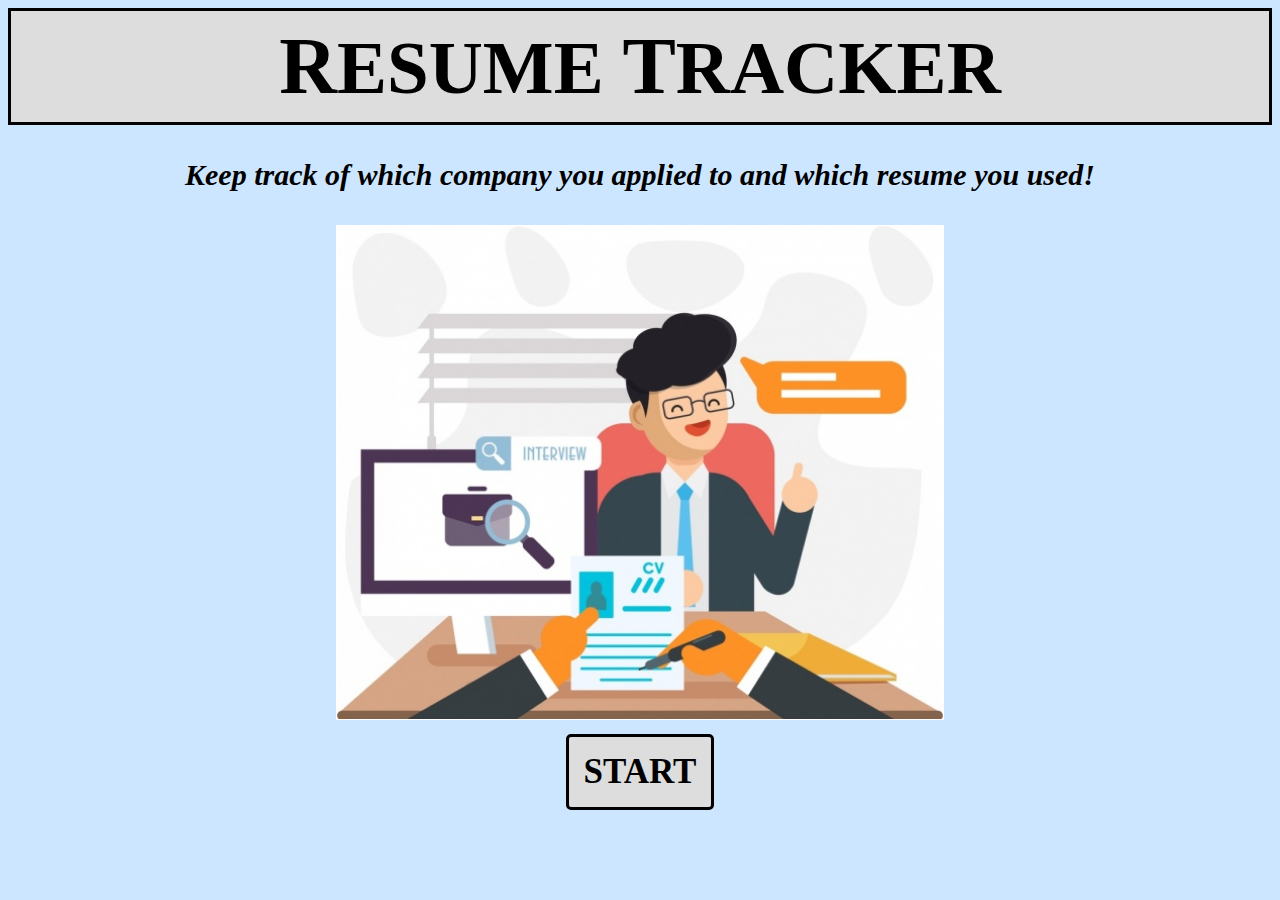
<file: index.html>
<!DOCTYPE html>
<html lang="en" dir="ltr">
    <head>
        <meta charset="utf-8">
        <title>Resume Tracker</title>
        <link href="index.css" rel="stylesheet" type="text/css" />
        <script src="index.js"></script>
    </head>
    <body>
        <!-- Resume Tracker Title -->
        <div class="title">
            <span class = "firstLetter">R</span>ESUME <span class ="firstLetter">T</span>RACKER
        </div>
        <br>
        <div class="desc">
            Keep track of which company you applied to and which resume you used!
        </div>
        <br>
        <!-- Resume Tracker image -->
        <img id="interview" src="interview.jpg" alt="Job Interview">
        <br>
        <!-- Start Button -->
        <div id="start">START</div>
        <br><br>

        <form action="results.html" method="post">

            <!-- Job Application Tracker div -->
            <div class="outerDiv" id="jat"> JOB APPLICATION TRACKER
                <hr>
                <div class="resumeField">Position:
                  <input type="text" class="track" placeholder="Job Position" id="position">
                  Company:
                  <input type="text" class="track" placeholder="Company Name" id="company">
                  Date:
                  <input type="date" name="date" class="track">
                  <hr>
                  Resume Version:
                  <input type="text" class="track" placeholder="Resume2020.docs" id="resVer">
                  CV Version:
                  <input type="text" class="track" placeholder="CV2020.docs" id="cvVer">
                  <hr>
                  Notes:
                  <br>
                  <textarea rows="4" cols="80" id="notes"></textarea>
                  <hr>
                  <div class="checkboxFields">
                      <input type="checkbox" name="question1" value="Application Completed"> APPLICATION COMPLETED
                      <input type="checkbox" name="question2" value="Call for Interview"> CALL FOR INTERVIEW
                      <input type="checkbox" name="question3" value="Job Offered"> JOB OFFERED
                  </div>
                  <hr>
                  <div id="remJ" class="remButton"><span id="remPart">REMOVE JOB APPLICATION TRACKER</span></div>
                  <div id="addJ" class="addButton"><span id="nextPart">ADD JOB APPLICATION TRACKER</span></div>
                </div>
            </div>

            <input type="submit" id="submit" value="SUBMIT"/>
    </body>
</html>
</file>
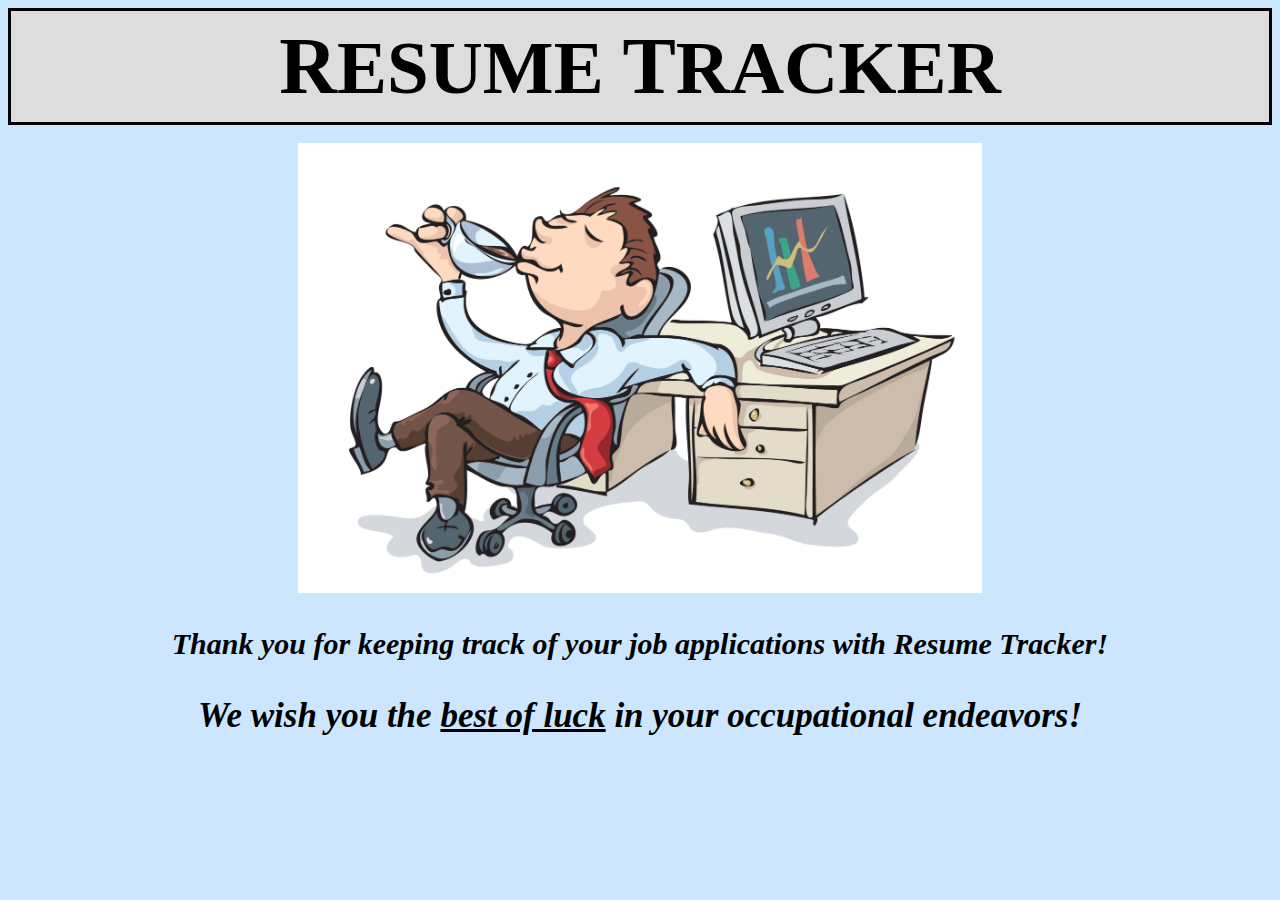
<file: results.html>
<!DOCTYPE html>
<html lang="en" dir="ltr">
    <head>
        <meta charset="utf-8">
        <title>Results</title>
        <link href="results.css" rel="stylesheet" type="text/css" />
    </head>
    <body>
        <!-- Resume Tracker Title -->
        <div class="title">
            <span class = "firstLetter">R</span>ESUME <span class ="firstLetter">T</span>RACKER
        </div>
        <br>
        <!-- Success image -->
        <img id="success" src="success.jpg" alt="Successful Employee">
        <br>
        <p>Thank you for keeping track of your job applications with Resume Tracker!</p>
            <p id="luck">We wish you the <span id="best">best of luck</span> in your occupational endeavors!</p>

    </body>
</html>
</file>
<file: index.css>
body{
    background-color:#cce6ff;
    text-align:center;
    font-family:verdana;
}

input[type=checkbox] {
    width: 3%;
    height: 25px;
    font-family: verdana;
    margin:0px;
    padding:0px;
    text-align:left;
}

textarea{
    font-size:23px;
}

div{
    padding:15px;
    text-align:justify;
}

.addButton{
    background-color: #555555;
    color:white;
    padding: 10px;
    border-style: solid;
    border-color:black;
    margin: 10px;
    font-size: 20px;
    font-family:"verdana";
    font-weight:bold;
    display:inline-block;
    border-radius:5px;
    position:relative;
}

.addButton:hover{
    border-color: black;
    background-color:#333333;
}

.checkboxFields{
    text-align:center;
    font-size:27px;
}

.desc{
    font-style:italic;
    font-weight:bold;
    font-size: 30px;
    text-align: center;
}

.firstLetter{
    font-size: 80px;
}

.outerDiv{
    border:black;
    background-color: white;
    border-color:black;
    border-style:solid;
    font-weight:bold;
    font-size:30px;
    width:90%;
    text-align:center;
    position:relative;
    left:70px;
    padding:10px;
    background-color:#dddddd;
}

.remButton{
    background-color: #555555;
    color:white;
    padding: 10px;
    border-style: solid;
    border-color:black;
    margin: 10px;
    font-size: 20px;
    font-family:"verdana";
    font-weight:bold;
    display:inline-block;
    text-align:center;
    position:relative;
    border-radius:5px;
    /* display:none; */
}

.remButton:hover{
    border-color: black;
    background-color:#333333;
}

.title {
    font-size: 75px;
    font-family:"verdana";
    text-align: center;
    font-weight:bold;
}

.title {
  background-color: #dddddd;
  padding: 10px;
  display: block;
  border-style: solid;
  border-color: black;
}

.track{
    font-size:23px;
    margin:8px;
}

#addJ{
    left:13%;
}

#interview{
    border:white thin solid;
    width:48%;
}

#jat{
    display:none;
}

#notes{
    margin:8px;
    width:99%;
}

#remJ{
    left:13%;
}

#start{
  background-color: #dddddd;
  padding: 15px;
  border-style: solid;
  border-color: black;
  /* border-radius: 2px; */
  text-decoration: none;
  color: black;
  margin: 10px;
  font-size: 35px;
  font-family:"verdana";
  font-weight:bold;
  display:inline-block;
  border-radius:5px;
}

#start:hover{
    border-color: black;
    background-color:#cccccc;
}

#submit{
    background-color: #555555;
    color:white;
    padding: 15px;
    border-style: solid;
    border-color:black;
    margin: 10px;
    font-size: 30px;
    font-family:"verdana";
    font-weight:bold;
    display:none;
    text-align:center;
    position:relative;
    border-radius:5px;
    /* display:none; */
}

#submit:hover{
    border-color: black;
    background-color:#333333;
}
</file>
<file: results.css>
body{
    background-color:#cce6ff;
    text-align:center;
    font-family:verdana;
}

p{
    font-size:30px;
    font-family:"verdana";
    font-weight:bold;
    font-style:italic;
}

.firstLetter{
    font-size: 80px;
}

.title {
    font-size: 75px;
    font-family:"verdana";
    text-align: center;
    font-weight:bold;
}

.title {
  background-color: #dddddd;
  padding: 10px;
  display: block;
  border-style: solid;
  border-color: black;
}

#best{
    text-decoration:underline;
}

#luck{
    font-size:35px;
}

#success{
    border:white thin solid;
    width:54%;
}
</file>
